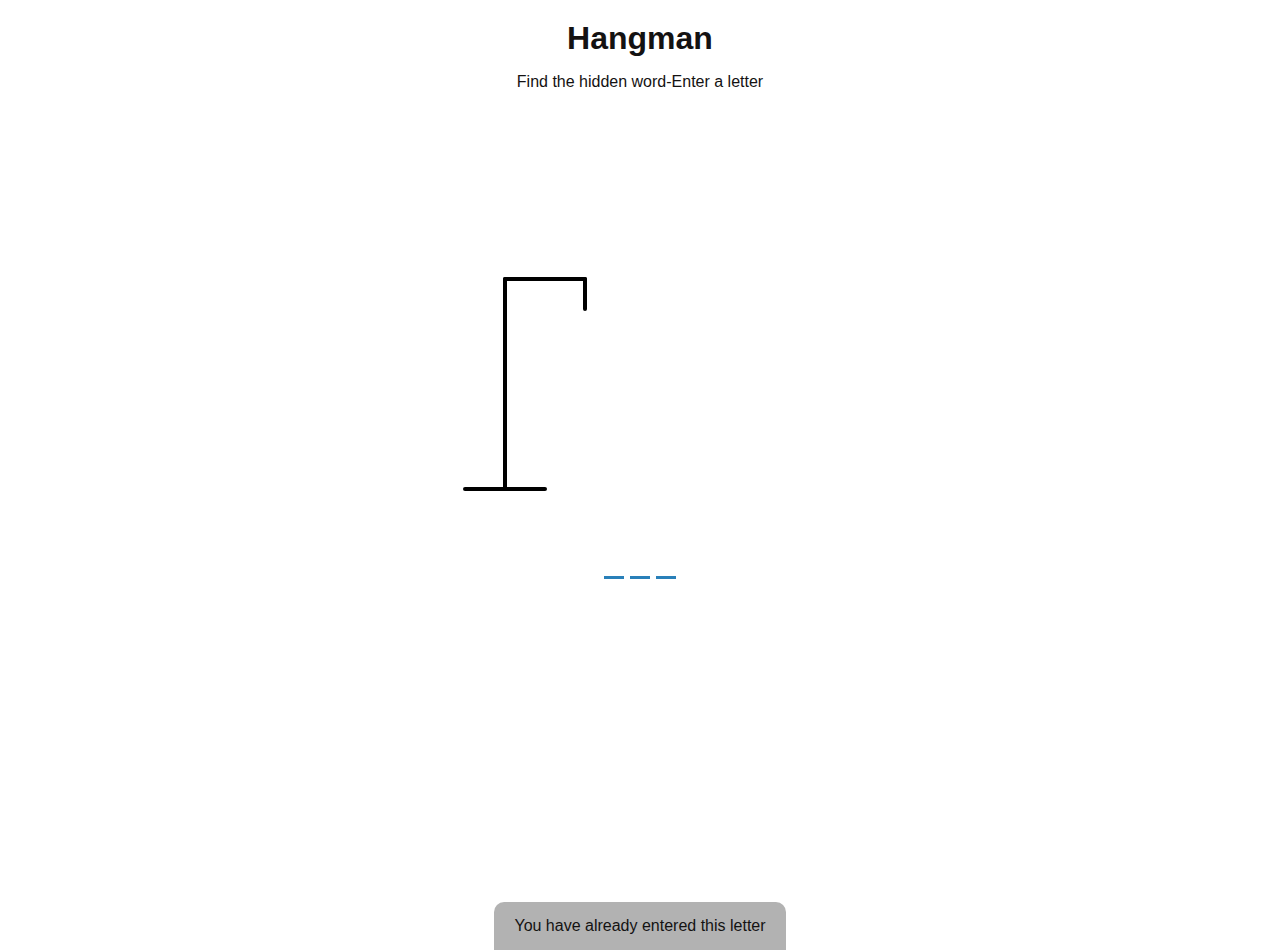
<file: index.html>
<!DOCTYPE html>
<html lang="en">
<head>
    <meta charset="UTF-8">
    <meta http-equiv="X-UA-Compatible" content="IE=edge">
    <meta name="viewport" content="width=device-width, initial-scale=1.0">
    <link rel="stylesheet" href="style.css"> 
    <title>Hangman-Mustafa</title>
</head>
<body>
    <h1>Hangman</h1>
    <p>Find the hidden word-Enter a letter</p>
    <div class="game-container">
    <svg height="250" width="200" class="figure-container">
        <!-- Rod -->
        <line x1="60" y1="20" x2="140" y2="20" />
        <line x1="140" y1="20" x2="140" y2="50" />
        <line x1="60" y1="20" x2="60" y2="230" />
        <line x1="20" y1="230" x2="100" y2="230" />

        <!-- Head -->
        <circle cx="140" cy="70" r="20" class="figure-part" />
        <!-- Body -->
        <line x1="140" y1="90" x2="140" y2="150" class="figure-part" />
        <!-- Arms -->
        <line x1="140" y1="120" x2="120" y2="100" class="figure-part" />
        <line x1="140" y1="120" x2="160" y2="100" class="figure-part" />
        <!-- Legs -->
        <line x1="140" y1="150" x2="120" y2="180" class="figure-part" />
        <line x1="140" y1="150" x2="160" y2="180" class="figure-part" />
      </svg>
      <div class="wrong-letters-container">
        <div id="wrong-letters"></div>
      </div>

      <div class="word" id="word"></div>
    </div>
       <!-- Container for final message -->
       <div class="popup-container" id="popup-container">
        <div class="popup">
          <h2 id="final-message"></h2>
          <h3 id="final-message-reveal-word"></h3>
          <button id="play-button">Play Again</button>
        </div>
      </div>

      <!-- Notification -->
      <div class="notification-container" id="notification-container">
        <p>You have already entered this letter</p>
      </div>
    <script src="script.js">  </script>
</body>
</html>
</file>
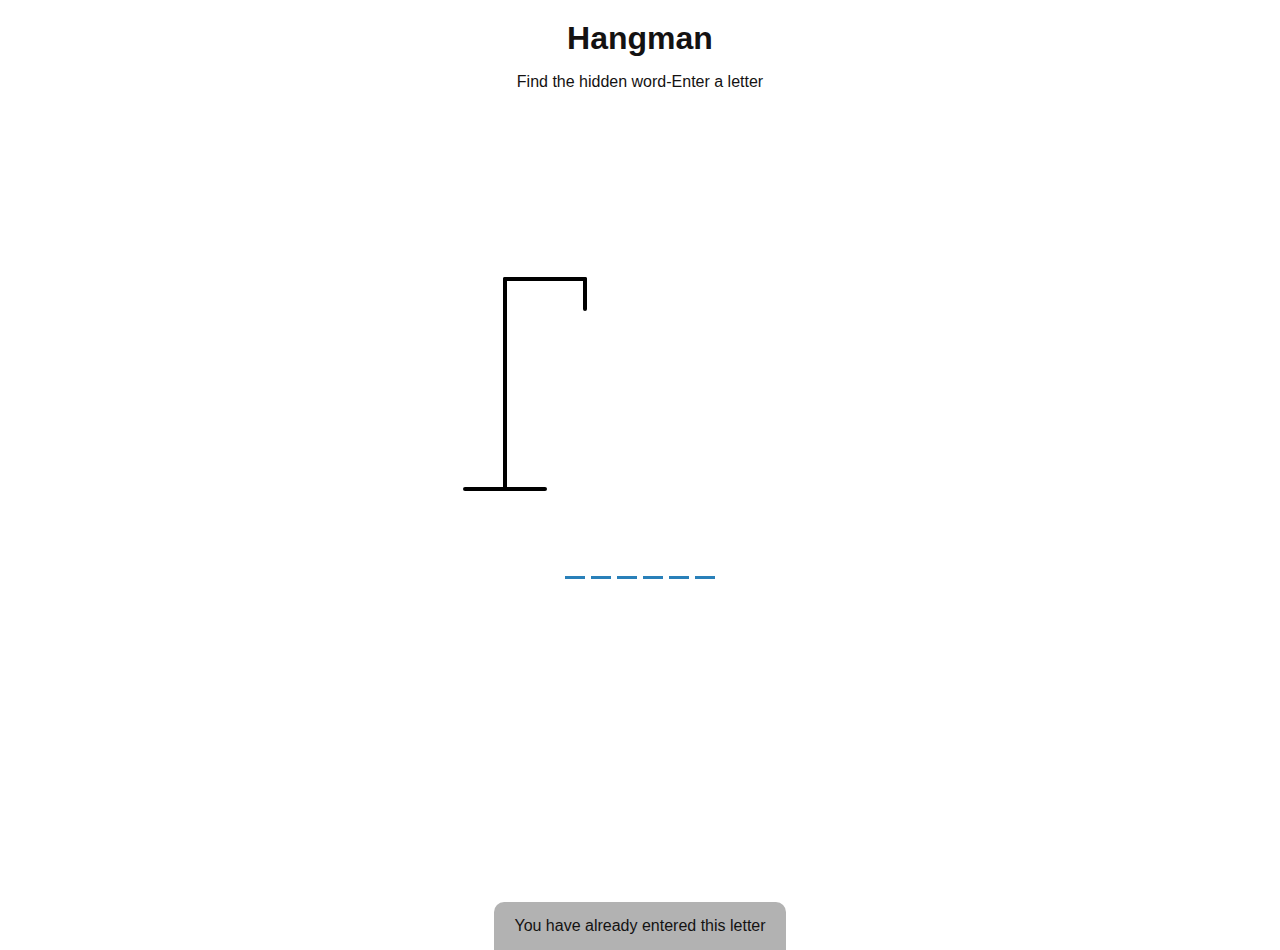
<file: solution/index.html>
<!DOCTYPE html>
<html lang="en">
<head>
    <meta charset="UTF-8">
    <meta http-equiv="X-UA-Compatible" content="IE=edge">
    <meta name="viewport" content="width=device-width, initial-scale=1.0">
    <link rel="stylesheet" href="style.css"> 
    <title>Hangman-Mustafa</title>
</head>
<body>
    <h1>Hangman</h1>
    <p>Find the hidden word-Enter a letter</p>
    <div class="game-container">
    <svg height="250" width="200" class="figure-container">
        <!-- Rod -->
        <line x1="60" y1="20" x2="140" y2="20" />
        <line x1="140" y1="20" x2="140" y2="50" />
        <line x1="60" y1="20" x2="60" y2="230" />
        <line x1="20" y1="230" x2="100" y2="230" />

        <!-- Head -->
        <circle cx="140" cy="70" r="20" class="figure-part" />
        <!-- Body -->
        <line x1="140" y1="90" x2="140" y2="150" class="figure-part" />
        <!-- Arms -->
        <line x1="140" y1="120" x2="120" y2="100" class="figure-part" />
        <line x1="140" y1="120" x2="160" y2="100" class="figure-part" />
        <!-- Legs -->
        <line x1="140" y1="150" x2="120" y2="180" class="figure-part" />
        <line x1="140" y1="150" x2="160" y2="180" class="figure-part" />
      </svg>
      <div class="wrong-letters-container">
        <div id="wrong-letters"></div>
      </div>

      <div class="word" id="word"></div>
    </div>
       <!-- Container for final message -->
       <div class="popup-container" id="popup-container">
        <div class="popup">
          <h2 id="final-message"></h2>
          <h3 id="final-message-reveal-word"></h3>
          <button id="play-button">Play Again</button>
        </div>
      </div>

      <!-- Notification -->
      <div class="notification-container" id="notification-container">
        <p>You have already entered this letter</p>
      </div>
    <script src="script.js">  </script>
</body>
</html>
</file>
<file: style.css>
* {
    box-sizing: border-box;
  }
  
  body {
    background-color: white;
    color: rgb(20, 18, 18);
    font-family: Arial, Helvetica, sans-serif;
    display: flex;
    flex-direction: column;
    align-items: center;
    height: 80vh;
    margin: 0;
    overflow: hidden;
  }
  
  h1 {
    margin: 20px 0 0;
  }
  
  .game-container {
    padding: 20px 30px;
    position: relative;
    margin: auto;
    height: 350px;
    width: 450px;
  }
  
  .figure-container {
    fill: transparent;
    stroke: black;
    stroke-width: 4px;
    stroke-linecap: round;
  }
  
  .figure-part {
    display: none;
  }
  
  .wrong-letters-container {
    position: absolute;
    top: 20px;
    right: 20px;
    display: flex;
    flex-direction: column;
    text-align: right;
  }
  
  .wrong-letters-container p {
    margin: 0 0 5px;
  }
  
  .wrong-letters-container span {
    font-size: 24px;
  }
  
  .word {
    display: flex;
    position: absolute;
    bottom: 10px;
    left: 50%;
    transform: translateX(-50%);
  }
  
  .letter {
    border-bottom: 3px solid #2980b9;
    display: inline-flex;
    font-size: 30px;
    align-items: center;
    justify-content: center;
    margin: 0 3px;
    height: 50px;
    width: 20px;
  }
  
  .popup-container {
    background-color: rgba(0, 0, 0, 0.3);
    position: fixed;
    top: 0;
    bottom: 0;
    left: 0;
    right: 0;
    /* display: flex; */
    display: none;
    align-items: center;
    justify-content: center;
  }
  
  .popup {
    background: #2980b9;
    border-radius: 5px;
    box-shadow: 0 15px 10px 3px rgba(0, 0, 0, 0.1);
    padding: 20px;
    text-align: center;
  }
  
  .popup button {
    cursor: pointer;
    background-color: #fff;
    color: #2980b9;
    border: 0;
    margin-top: 20px;
    padding: 12px 20px;
    font-size: 16px;
  }
  
  .popup button:active {
    transform: scale(0.98);
  }
  
  .popup button:focus {
    outline: 0;
  }
  
  .notification-container {
    background-color: rgba(0, 0, 0, 0.3);
    border-radius: 10px 10px 0 0;
    padding: 15px 20px;
    position: absolute;
    bottom: -50px;
    transition: transform 0.3s ease-in-out;
  }
  
  .notification-container p {
    margin: 0;
  }
  
  .notification-container.show {
    transform: translateY(-50px);
  }
</file>
<file: solution/style.css>
* {
    box-sizing: border-box;
  }
  
  body {
    background-color: white;
    color: rgb(20, 18, 18);
    font-family: Arial, Helvetica, sans-serif;
    display: flex;
    flex-direction: column;
    align-items: center;
    height: 80vh;
    margin: 0;
    overflow: hidden;
  }
  
  h1 {
    margin: 20px 0 0;
  }
  
  .game-container {
    padding: 20px 30px;
    position: relative;
    margin: auto;
    height: 350px;
    width: 450px;
  }
  
  .figure-container {
    fill: transparent;
    stroke: black;
    stroke-width: 4px;
    stroke-linecap: round;
  }
  
  .figure-part {
    display: none;
  }
  
  .wrong-letters-container {
    position: absolute;
    top: 20px;
    right: 20px;
    display: flex;
    flex-direction: column;
    text-align: right;
  }
  
  .wrong-letters-container p {
    margin: 0 0 5px;
  }
  
  .wrong-letters-container span {
    font-size: 24px;
  }
  
  .word {
    display: flex;
    position: absolute;
    bottom: 10px;
    left: 50%;
    transform: translateX(-50%);
  }
  
  .letter {
    border-bottom: 3px solid #2980b9;
    display: inline-flex;
    font-size: 30px;
    align-items: center;
    justify-content: center;
    margin: 0 3px;
    height: 50px;
    width: 20px;
  }
  
  .popup-container {
    background-color: rgba(0, 0, 0, 0.3);
    position: fixed;
    top: 0;
    bottom: 0;
    left: 0;
    right: 0;
    /* display: flex; */
    display: none;
    align-items: center;
    justify-content: center;
  }
  
  .popup {
    background: #2980b9;
    border-radius: 5px;
    box-shadow: 0 15px 10px 3px rgba(0, 0, 0, 0.1);
    padding: 20px;
    text-align: center;
  }
  
  .popup button {
    cursor: pointer;
    background-color: #fff;
    color: #2980b9;
    border: 0;
    margin-top: 20px;
    padding: 12px 20px;
    font-size: 16px;
  }
  
  .popup button:active {
    transform: scale(0.98);
  }
  
  .popup button:focus {
    outline: 0;
  }
  
  .notification-container {
    background-color: rgba(0, 0, 0, 0.3);
    border-radius: 10px 10px 0 0;
    padding: 15px 20px;
    position: absolute;
    bottom: -50px;
    transition: transform 0.3s ease-in-out;
  }
  
  .notification-container p {
    margin: 0;
  }
  
  .notification-container.show {
    transform: translateY(-50px);
  }
</file>
